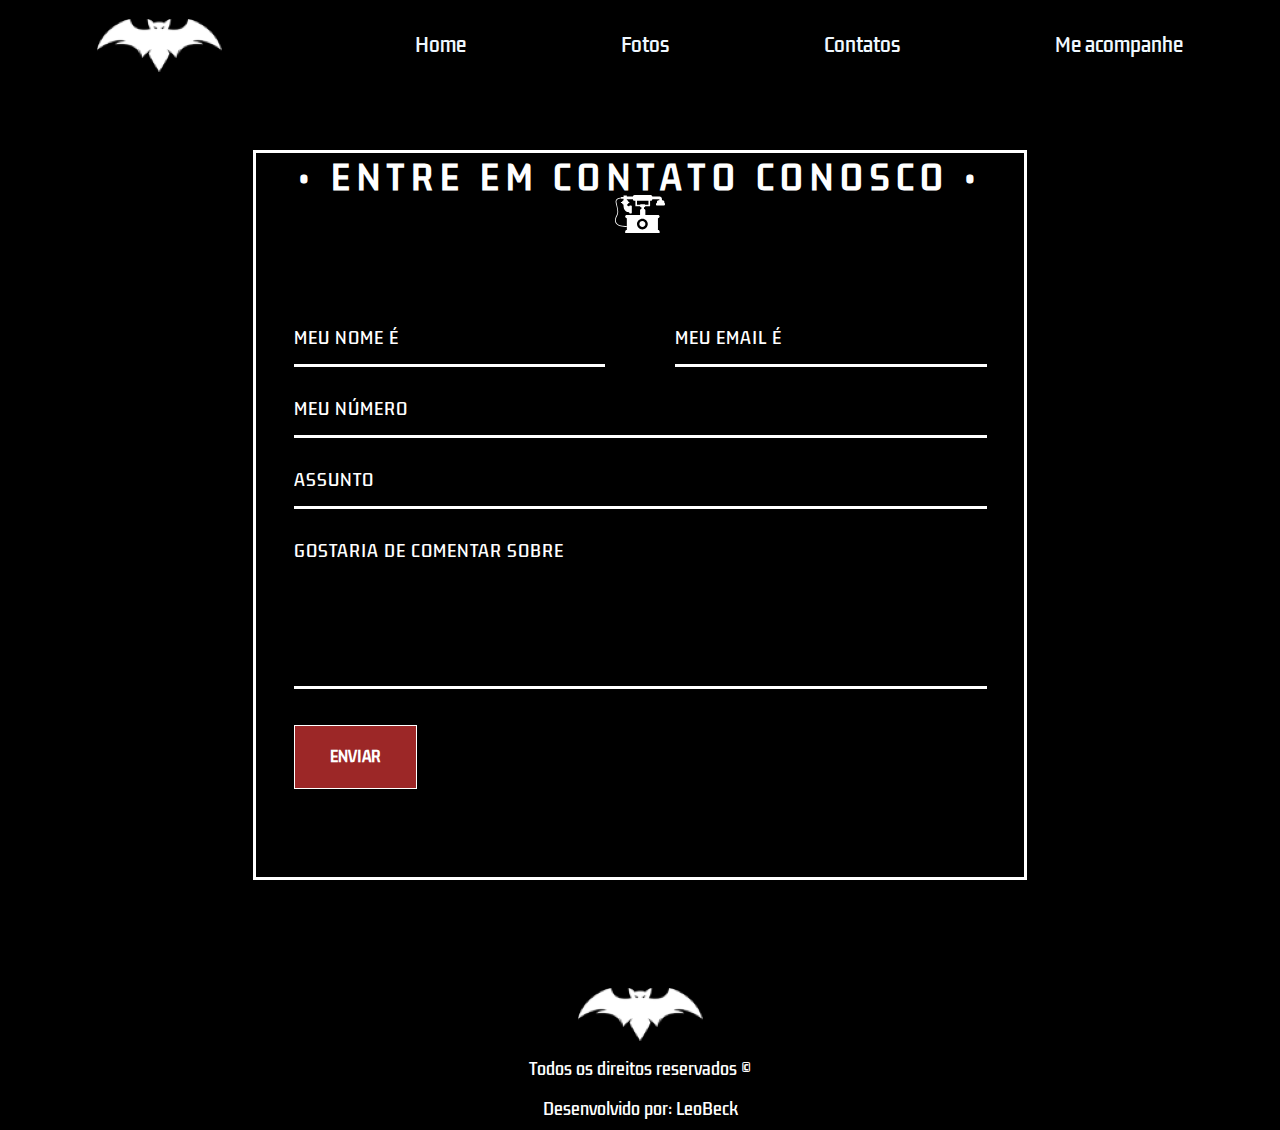
<file: contato.html>
<!DOCTYPE html>
<html lang="en ">
    <head>
        <meta charset="UTF-8">
        <meta http-equiv="X-UA-Compatible" content="IE-edge">
        <meta name="viewport" content="width=device-width, initial-scale=1.0">
        <title>Contato</title>
        <link rel="stylesheet" href="stylescontacts.css">
    </head>
    <body>
        <header>
            <img id="logo" src="./Ativo 1@300x.png"/>
            <nav>
                <ul>
                    <a href="./index.html">
                        <li>Home</li>
                    </a>
                    <a href="./fotos.html">
                        <li>Fotos</li>
                    </a>
                    <a href="./contato.html">
                        <li>Contatos</li>
                    </a>
                    <a href="./comentarios.html">
                        <li>Me acompanhe</li>
                    </a>
                </ul>
            </nav>
        </header>
       
        <div id="container">
            <h1>&bull; Entre em contato conosco &bull;</h1>
            <div class="underline">
            </div>
            <div class="icon_wrapper">
              <svg class="icon" viewBox="0 0 145.192 145.192">
                <path d="M126.82,32.694c-2.804,0-5.08,2.273-5.08,5.075v2.721c-1.462,0-2.646,1.185-2.646,2.647v1.995    c0,1.585,1.286,2.873,2.874,2.873h20.577c1.462,0,2.646-1.185,2.646-2.647v-3.041c0-1.009-0.816-1.825-1.823-1.825v-2.722    c0-2.802-2.276-5.075-5.079-5.075h-1.985v-3.829c0-3.816-3.095-6.912-6.913-6.912h-0.589h-20.45c0-2.67-2.164-4.835-4.833-4.835    H56.843c-2.67,0-4.835,2.165-4.835,4.835H34.356v-3.384h-9.563v3.384v1.178h-7.061v1.416c-2.67,0.27-10.17,1.424-13.882,5.972    c-1.773,2.17-2.44,4.791-1.983,7.793c0.463,3.043,1.271,6.346,2.128,9.841c2.354,9.616,5.024,20.515,0.549,28.077    C2.647,79.44-3.125,90.589,2.201,99.547c4.123,6.935,13.701,10.44,28.5,10.44c1.186,0,2.405-0.023,3.658-0.068v9.028h-0.296    c-2.516,0-4.558,2.039-4.558,4.558v4.566h100.04v-4.564c0-2.519-2.039-4.558-4.558-4.558h-0.297V84.631h0.297    c2.519,0,4.558-2.037,4.558-4.556v-0.009c0-2.516-2.039-4.556-4.556-4.556l-36.786-0.009V61.973c0-2.193-1.777-3.971-3.972-3.971    v-4.711h0.456c1.629,0,2.952-1.32,2.952-2.949h14.227V34.459h1.658c2.672,0,4.834-2.165,4.834-4.834h20.45v3.069H126.82z     M34.06,75.511c-2.518,0-4.558,2.04-4.558,4.556v0.009c0,2.519,2.042,4.556,4.558,4.556h0.296v24.12l-0.042-1.168    c-15.994,0.574-26.122-2.523-30.106-9.229C-0.464,90.5,4.822,80.347,6.55,77.423c4.964-8.382,2.173-19.774-0.29-29.825    c-0.843-3.442-1.639-6.696-2.088-9.638c-0.354-2.35,0.129-4.3,1.484-5.958c3.029-3.714,9.509-4.805,12.076-5.1v1.233h7.061v1.49    v2.684c-2.403,1.114-4.153,2.997-4.676,5.237H18.15c-0.584,0-1.056,0.474-1.056,1.056v0.83c0,0.584,0.475,1.056,1.056,1.056h1.984    c0.561,2.18,2.304,3.999,4.658,5.092v0.029c0,0-2.282,20.823,16.479,22.099v1.102c0,1.177,0.955,2.133,2.133,2.133h3.297    c1.178,0,2.133-0.956,2.133-2.133V50.135c0-1.177-0.955-2.132-2.133-2.132h-3.297c-1.178,0-2.133,0.955-2.133,2.132    c-1.575-0.235-5.532-1.17-6.635-4.547c2.36-1.092,4.109-2.913,4.669-5.097h1.308c0.722,0,1.309-0.584,1.309-1.308v-0.578    c0-0.584-0.475-1.056-1.056-1.056h-1.539c-0.542-2.332-2.416-4.271-4.968-5.363v-2.559h17.651c0,2.67,2.166,4.835,4.836,4.835 h2.392v15.88h13.639c0,1.629,1.321,2.949,2.951,2.949h0.899v4.711c-2.194,0-3.972,1.778-3.972,3.971v13.529L34.06,75.511z     M95.188,101.78c0,8.655-7.012,15.665-15.664,15.665c-8.653,0-15.667-7.01-15.667-15.665c0-8.647,7.014-15.664,15.667-15.664    C88.177,86.116,95.188,93.132,95.188,101.78z M97.189,45.669h-9.556c0-0.896-0.726-1.62-1.619-1.62H74.494    c-0.896,0-1.621,0.727-1.621,1.62h-8.967v-11.21h33.283V45.669z"></path>
                <path d="M70.865,101.78c0,4.774,3.886,8.657,8.66,8.657c4.774,0,8.657-3.883,8.657-8.657c0-4.773-3.883-8.656-8.657-8.656    C74.751,93.124,70.865,97.006,70.865,101.78z"></path>
              </svg>
            </div>
            <form action="#" method="post" id="contact_form">
              <div class="name">
                <label for="name"></label>
                <input type="text" placeholder="Meu nome é" name="name" id="name_input" required>
              </div>
              <div class="email">
                <label for="email"></label>
                <input type="email" placeholder="Meu email é" name="email" id="email_input" required>
              </div>
              <div class="telephone">
                <label for="name"></label>
                <input type="text" placeholder="Meu número" name="telephone" id="telephone_input" required>
              </div>
              <div class="subject">
                <label for="subject"></label>
                <select placeholder="Assunto" name="subject" id="subject_input" required>
                  <option disabled hidden selected>Assunto</option>
                  <option>Ideias para o próximo filme</option>
                  <option>O que não gostei</option>
                  <option>O que gostei</option>
                </select>
              </div>
              <div class="message">
                <label for="message"></label>
                <textarea name="message" placeholder="Gostaria de comentar sobre" id="message_input" cols="30" rows="5" required></textarea>
              </div>
              <div class="submit">
                <input type="submit" value="Enviar" id="form_button" />
              </div>
            </form>
          </div>

          <footer>
            <img style="object-fit: contain;" id="logo" src="./Ativo 1@300x.png" />
            <span>Todos os direitos reservados ©</span>
            <span>Desenvolvido por: LeoBeck</span>

            <nav class="footer-navigation">
                <ul class="footer-list"> 
                    <a href="./index.html">
                        <li>Home</li>
                    </a>
                    <a href="./fotos.html">
                        <li>Fotos</li>
                    </a>
                    <a href="./contato.html">
                        <li>Contato</li>
                    </a>
                    <a href="./comentarios.html">
                        <li>Comentários</li>
                    </a>
                </ul>
            </nav>
        </footer>
    </body>
</html>
</file>
<file: stylescontacts.css>
@import url('https://fonts.googleapis.com/css2?family=Kdam+Thmor+Pro&display=swap');

* {
    margin: 0;
    padding: 0;
    background-color: black;
    list-style: none;
    text-decoration: none;
}

header {
    height: 90px;
    display: flex;
    justify-content: space-around;
    align-items: center;
}

nav {
    width: 60%;
}

ul {
    display: flex;
    width: 100%;
    justify-content: space-between;
}

li {
    list-style: none;
    color: aliceblue;
    cursor: pointer;
    font-size: 19px;
    transition: .5s;
    font-family: 'Kdam thmor Pro', sans-serif;
}

li:hover {
    color: #9c2727;
}

html {
    font-family: 'Kdam thmor Pro', sans-serif;
    -ms-text-size-adjust: 100%;
    -webkit-text-size-adjust: 100%;
}

body {
    background: black   ;
}

button {
    text-transform: none;
}

button, input, textarea, select {
    color: #9c2727;
    font: inherit;
    margin: 0;
}
 input {
    line-height: normal;
 }

 textarea {
    overflow: auto;
 }

 #container {
    border: solid 3px white;
    max-width: 768px;
    margin: 60px auto;
    position: relative;
 }

 form {
    padding: 37.5px;
    margin: 50px 0;
 }

 h1 {
    color: white;
    font-size: 32px;
    font-weight: 700;
    letter-spacing: 7px;
    text-align: center;
    text-transform: uppercase;
 }

 .underline {
    border-bottom: solid 2px white;
    margin: -0.512em auto;
    width: 80px;
 }

 .icon-wraper {
    margin: 50px auto 0;
    width: 100%;
 }

 .icon {
    display: block;
    fill: white;
    height: 50px;
    margin: 0 auto;
    width: 50px;
 }

 .email {
    float: right;
    width: 45%;
 }

 input[type='text'], [type='email'], select, textarea {
    background: none;
    border: none;
    border-bottom: solid 3px white;
    color: white;
    font-size: 1.000em;
    font-weight: 400;
    letter-spacing: 1px;
    margin: 0em 0 1.875em 0;
    padding: 0 0 0.875em 0;
    text-transform: uppercase;
    width: 100%;
    -webkit-box-sizing: border-box;
    -moz-box-sizing: border-box;
    -ms-box-sizing: border-box;
    -o-box-sizing: border-box;
    box-sizing: border-box;
    -webkit-transition: all 0.3s;
    -moz-transition: all 0.3s;
	-ms-transition: all 0.3s;
	-o-transition: all 0.3s;
	transition: all 0.3s;
 }

 input[type='text']:focus, [type='email']:focus, textarea:focus {
    outline: none;
    padding: 0 0 0.875em 0;
 }

 .message {
    float: none;
 }

 .name {
    float: left;
    width: 45%;
 }

 select {
    background: url('https://cdn4.iconfinder.com/data/icons/ionicons/512/icon-ios7-arrow-down-32.png') no-repeat right;
    outline: none;
    -moz-appearance: none;
    appearance: none;
 }

 select::-ms-expand {
    display: none;
 }

 .subject {
    width: 100%;
 }

 .telephone {
    width: 100%;
 }

 textarea {
    line-height: 150%;
    height: 150px;
    resize: none;
    width: 100%;
 }

 ::-webkit-input-placeholder {
    color: white;
 }

 :-moz-placeholder {
    color: white;
    opacity: 1;
 }

 ::-moz-placeholder {
    color: white;
    opacity: 1;
 }
 
:-ms-input-placeholder {
    color: white;
}

#form_button {
    background: #9c2727;
    border: solid 1px white;
    color: white;
    cursor: pointer;
    display: inline-block;
    font-family: 'Kdam thmor Pro', sans-serif;
    font-size: 0.875em;
    font-weight: bold;
    outline: none;
    padding: 20px 35px;
    text-transform: uppercase;
    -webkit-transition: all 0.3s;
    -moz-transition: all 0.3s;
	-ms-transition: all 0.3s;
	-o-transition: all 0.3s;
	transition: all 0.3s;
}

#form_button:hover {
    background-color: white;
    color: black;
}

@media screen and (max-width: 768px) {
    #container {
        margin: 20px auto;
        width: 95%;
    }
}

@media screen and (max-width: 480px) {
    h1 {
        font-size: 26px;
    }
    
    .underline {
        width: 68px;
    }

    #form_button {
        padding: 15px 25px;
    }
}

@media screen and (max-width: 420px) {
    h1 {
        font-size: 18px;
    }

    .icon {
        height: 35px;
        width: 35px;
    }

    .underline {
        width: 53px;
    }

    input[type='text'], [type='email'], select, textarea {
        font-size: 0.875em;
    }
}

footer {
    height: 150px;
    margin-top: 100px;
    display: flex;
    flex-direction: column;
    align-items: center;
    justify-content: space-around;
}

span {
    color: #fff;
    font-family: 'Kdam thmor Pro', sans-serif;  
}

.footer-navigation {
    display: none;
}

.footer-list {
    display: flex;
    flex-direction: column;
    align-items: center;
}

@media (max-width:768px){
    .footer-navigation {
        display: block;
    }

    nav {
        display: none;
    }
}
</file>
